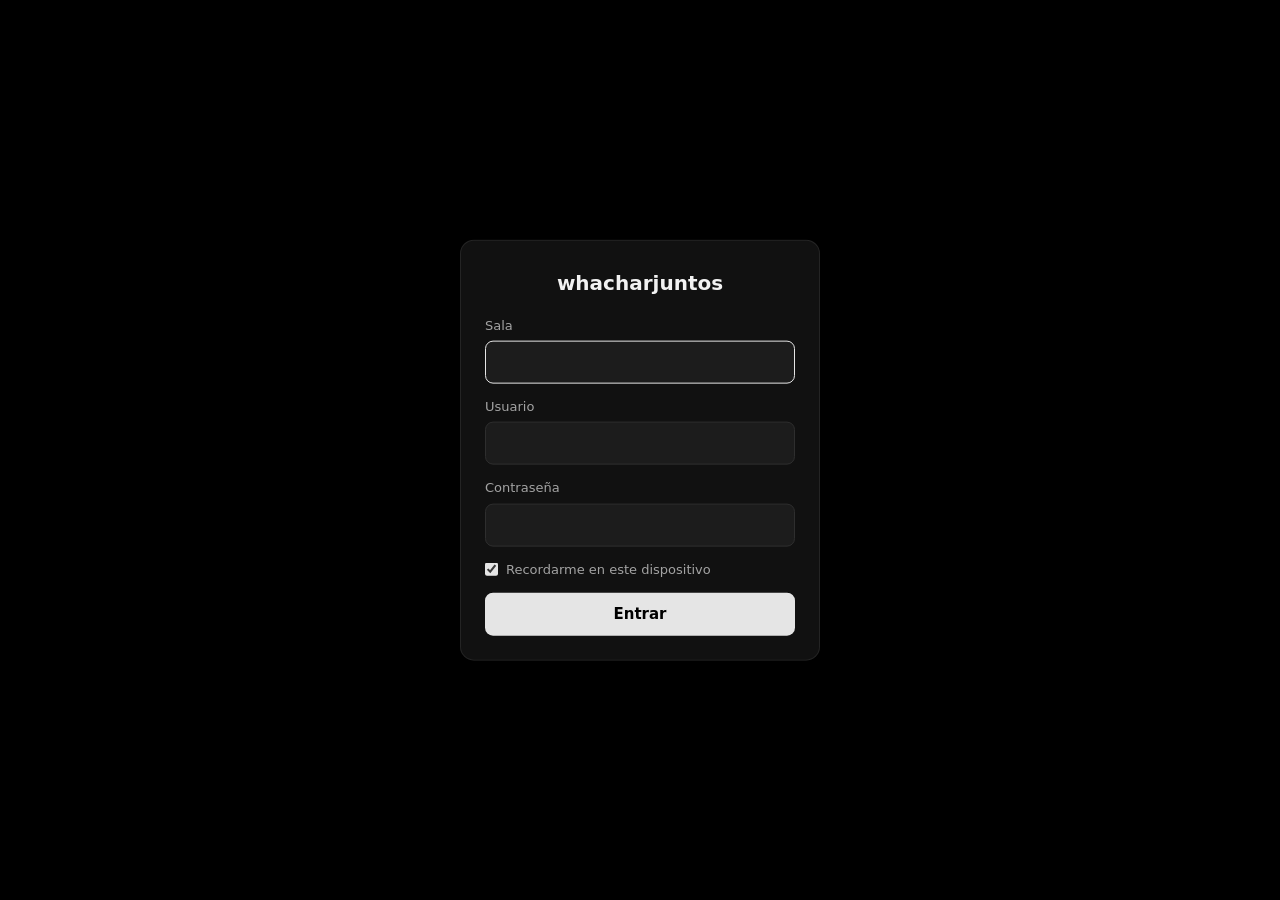
<file: web/index.html>
<!doctype html>
<html lang="es">
<head>
  <meta charset="utf-8">
  <meta name="viewport" content="width=device-width, initial-scale=1, viewport-fit=cover">
  <meta name="referrer" content="no-referrer">
  <meta name="robots" content="noindex, nofollow">
  <meta name="color-scheme" content="dark">
  <title>whacharjuntos</title>
  <link rel="icon" href="data:,">
  <link rel="stylesheet" href="style.css">
  <script src="app.js" defer></script>
</head>
<body>
  <main id="player" class="player show-ui logged-out">
    <video id="video" playsinline autoplay muted disablepictureinpicture></video>

    <div id="overlay" class="overlay" aria-live="polite">
      <div class="spinner" aria-hidden="true"></div>
      <p id="overlay-title" class="overlay-title">Conectando…</p>
      <p id="overlay-detail" class="overlay-detail"></p>
    </div>

    <button id="unmute" class="unmute" type="button" hidden>
      <svg viewBox="0 0 24 24" aria-hidden="true"><path d="M3 9v6h4l5 5V4L7 9H3zm13.5 3A4.5 4.5 0 0 0 14 8v8a4.5 4.5 0 0 0 2.5-4zM14 3.2v2.1a7 7 0 0 1 0 13.4v2.1a9 9 0 0 0 0-17.6z"/></svg>
      Activar sonido
    </button>

    <div id="controls" class="controls">
      <span id="status" class="status" data-state="connecting">conectando</span>

      <button id="btn-mute" class="icon-btn" type="button" aria-label="Activar sonido" title="Sonido (m)">
        <svg class="ico-on" viewBox="0 0 24 24" aria-hidden="true"><path d="M3 9v6h4l5 5V4L7 9H3zm13.5 3A4.5 4.5 0 0 0 14 8v8a4.5 4.5 0 0 0 2.5-4zM14 3.2v2.1a7 7 0 0 1 0 13.4v2.1a9 9 0 0 0 0-17.6z"/></svg>
        <svg class="ico-off" viewBox="0 0 24 24" aria-hidden="true"><path d="M16.5 12A4.5 4.5 0 0 0 14 8v2.2l2.5 2.5V12zM19 12c0 .9-.2 1.8-.5 2.6l1.5 1.5A8.9 8.9 0 0 0 21 12a9 9 0 0 0-7-8.8v2.1A7 7 0 0 1 19 12zM4.3 3 3 4.3 7.7 9H3v6h4l5 5v-6.7l4.3 4.3a7 7 0 0 1-2.3 1.2v2.1a9 9 0 0 0 3.7-1.8l2 2 1.3-1.3L4.3 3zM12 4 9.9 6.1 12 8.2V4z"/></svg>
      </button>
      <input id="volume" class="volume" type="range" min="0" max="1" step="0.01" value="1" aria-label="Volumen">

      <span class="spacer"></span>

      <div class="mode" role="group" aria-label="Protocolo">
        <button type="button" data-mode="whep" title="WebRTC: sub-segundo">WebRTC</button>
        <button type="button" data-mode="hls" title="LL-HLS: más latencia, más estable">LL-HLS</button>
      </div>

      <button id="btn-stats" class="icon-btn" type="button" aria-label="Estadísticas" title="Estadísticas (s)">
        <svg viewBox="0 0 24 24" aria-hidden="true"><path d="M4 20h3V10H4v10zm6.5 0h3V4h-3v16zM17 20h3v-7h-3v7z"/></svg>
      </button>
      <button id="btn-logout" class="icon-btn" type="button" aria-label="Salir" title="Salir">
        <svg viewBox="0 0 24 24" aria-hidden="true"><path d="M10 17v-3H3v-4h7V7l5 5-5 5zm4-14h5a2 2 0 0 1 2 2v14a2 2 0 0 1-2 2h-5v-2h5V5h-5V3z"/></svg>
      </button>
      <button id="btn-fullscreen" class="icon-btn" type="button" aria-label="Pantalla completa" title="Pantalla completa (f)">
        <svg viewBox="0 0 24 24" aria-hidden="true"><path d="M5 5h5V3H3v7h2V5zm9-2v2h5v5h2V3h-7zm5 16h-5v2h7v-7h-2v5zM5 14H3v7h7v-2H5v-5z"/></svg>
      </button>
    </div>

    <form id="login" class="login" hidden>
      <h1 class="login-title">whacharjuntos</h1>
      <label id="login-room-field" class="field">
        <span>Sala</span>
        <input id="login-room" name="room" autocomplete="off" autocapitalize="none" spellcheck="false"
               pattern="[A-Za-z0-9_\-]{1,64}" maxlength="64">
      </label>
      <label class="field">
        <span>Usuario</span>
        <input id="login-user" name="username" autocomplete="username" autocapitalize="none" spellcheck="false" required>
      </label>
      <label class="field">
        <span>Contraseña</span>
        <input id="login-pass" name="password" type="password" autocomplete="current-password" required>
      </label>
      <label class="remember">
        <input id="login-remember" type="checkbox" checked>
        <span>Recordarme en este dispositivo</span>
      </label>
      <p id="login-error" class="login-error" role="alert"></p>
      <button class="login-submit" type="submit">Entrar</button>
    </form>

    <aside id="stats" class="stats" hidden aria-label="Estadísticas">
      <dl>
        <dt>protocolo</dt><dd data-k="proto">—</dd>
        <dt>bitrate</dt><dd data-k="bitrate">—</dd>
        <dt>resolución</dt><dd data-k="resolution">—</dd>
        <dt>fps</dt><dd data-k="fps">—</dd>
        <dt>frames perdidos</dt><dd data-k="dropped">—</dd>
        <dt>paquetes perdidos</dt><dd data-k="lost">—</dd>
        <dt>RTT</dt><dd data-k="rtt">—</dd>
        <dt>jitter</dt><dd data-k="jitter">—</dd>
        <dt>latencia</dt><dd data-k="latency">—</dd>
      </dl>
    </aside>
  </main>
</body>
</html>
</file>
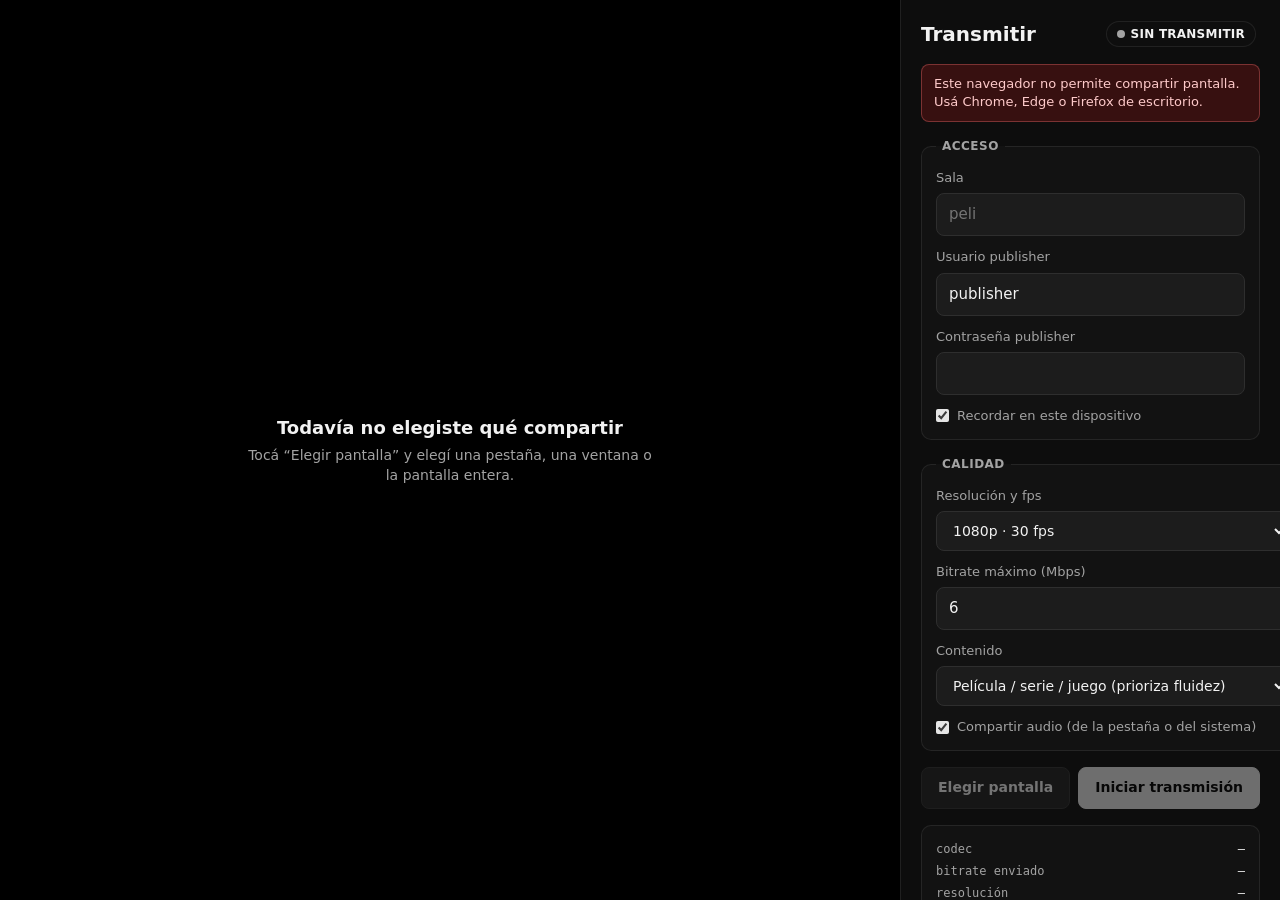
<file: web/transmitir/index.html>
<!doctype html>
<html lang="es">
<head>
  <meta charset="utf-8">
  <meta name="viewport" content="width=device-width, initial-scale=1, viewport-fit=cover">
  <meta name="referrer" content="no-referrer">
  <meta name="robots" content="noindex, nofollow">
  <meta name="color-scheme" content="dark">
  <title>Transmitir · whacharjuntos</title>
  <link rel="icon" href="data:,">
  <link rel="stylesheet" href="../style.css">
  <link rel="stylesheet" href="transmitir.css">
  <script src="transmitir.js" defer></script>
</head>
<body>
  <main class="studio">
    <section class="stage">
      <video id="preview" playsinline autoplay muted></video>
      <div id="stage-empty" class="stage-empty">
        <p class="stage-title">Todavía no elegiste qué compartir</p>
        <p class="stage-detail">Tocá “Elegir pantalla” y elegí una pestaña, una ventana o la pantalla entera.</p>
      </div>
    </section>

    <aside class="panel">
      <header class="panel-head">
        <h1>Transmitir</h1>
        <span id="status" class="status" data-state="idle">sin transmitir</span>
      </header>

      <p id="unsupported" class="notice notice-error" hidden>
        Este navegador no permite compartir pantalla. Usá Chrome, Edge o Firefox de escritorio.
      </p>

      <form id="form" class="panel-form" autocomplete="on">
        <fieldset class="group">
          <legend>Acceso</legend>
          <label class="field">
            <span>Sala</span>
            <input id="room" name="room" required maxlength="64" autocapitalize="none" spellcheck="false"
                   pattern="[A-Za-z0-9_\-]{1,64}" placeholder="peli">
          </label>
          <label class="field">
            <span>Usuario publisher</span>
            <input id="user" name="username" required autocomplete="username" autocapitalize="none" spellcheck="false">
          </label>
          <label class="field">
            <span>Contraseña publisher</span>
            <input id="pass" name="password" type="password" required autocomplete="current-password">
          </label>
          <label class="remember">
            <input id="remember" type="checkbox" checked>
            <span>Recordar en este dispositivo</span>
          </label>
        </fieldset>

        <fieldset class="group">
          <legend>Calidad</legend>
          <label class="field">
            <span>Resolución y fps</span>
            <select id="preset">
              <option value="720p30">720p · 30 fps</option>
              <option value="1080p30" selected>1080p · 30 fps</option>
              <option value="1080p60">1080p · 60 fps</option>
              <option value="1440p60">1440p · 60 fps</option>
              <option value="2160p30">4K · 30 fps</option>
              <option value="2160p60">4K · 60 fps</option>
            </select>
          </label>
          <label class="field">
            <span>Bitrate máximo (Mbps)</span>
            <input id="bitrate" type="number" min="0.5" max="80" step="0.5" value="6" required>
          </label>
          <label class="field">
            <span>Contenido</span>
            <select id="content">
              <option value="motion" selected>Película / serie / juego (prioriza fluidez)</option>
              <option value="detail">Texto / código / navegador (prioriza nitidez)</option>
            </select>
          </label>
          <label class="remember">
            <input id="audio" type="checkbox" checked>
            <span>Compartir audio (de la pestaña o del sistema)</span>
          </label>
        </fieldset>

        <p id="error" class="notice notice-error" role="alert" hidden></p>

        <div class="actions">
          <button id="btn-pick" class="btn" type="button">Elegir pantalla</button>
          <button id="btn-start" class="btn btn-primary" type="submit" disabled>Iniciar transmisión</button>
          <button id="btn-stop" class="btn btn-danger" type="button" hidden>Detener transmisión</button>
        </div>
      </form>

      <section id="share" class="group share" hidden>
        <span class="share-label">Link para tus amigos</span>
        <div class="share-row">
          <input id="share-url" readonly>
          <button id="btn-copy" class="btn" type="button">Copiar</button>
        </div>
      </section>

      <section class="group">
        <dl class="stats-grid">
          <dt>codec</dt><dd data-k="codec">—</dd>
          <dt>bitrate enviado</dt><dd data-k="bitrate">—</dd>
          <dt>resolución</dt><dd data-k="resolution">—</dd>
          <dt>fps</dt><dd data-k="fps">—</dd>
          <dt>limitado por</dt><dd data-k="limit">—</dd>
          <dt>RTT</dt><dd data-k="rtt">—</dd>
          <dt>pérdida</dt><dd data-k="loss">—</dd>
          <dt>audio</dt><dd data-k="audio">—</dd>
        </dl>
      </section>

      <p class="hint">
        Para el audio, compartí una <strong>pestaña</strong> con “Compartir audio de la pestaña”.
        Si compartís el audio de todo el sistema también se transmite Discord, y tus amigos se escuchan con eco.
        Dejá esta pestaña abierta mientras transmitís.
      </p>
    </aside>
  </main>
</body>
</html>
</file>
<file: web/style.css>
:root {
  --bg: #000;
  --fg: #f2f2f2;
  --muted: #a3a3a3;
  --panel: rgba(16, 16, 16, 0.72);
  --panel-border: rgba(255, 255, 255, 0.08);
  --accent: #e5e5e5;
  --live: #ef4444;
  --waiting: #a3a3a3;
  --warn: #f59e0b;
  --error: #f87171;
  --radius: 10px;
  --fade: 200ms ease;
}

* { box-sizing: border-box; }

html, body {
  margin: 0;
  height: 100%;
  background: var(--bg);
  color: var(--fg);
  font: 14px/1.4 system-ui, -apple-system, "Segoe UI", Roboto, sans-serif;
  overflow: hidden;
}

button { font: inherit; color: inherit; }

.player {
  position: fixed;
  inset: 0;
  background: var(--bg);
  user-select: none;
  -webkit-user-select: none;
}

.player:not(.show-ui) { cursor: none; }

video {
  width: 100%;
  height: 100%;
  object-fit: contain;
  background: var(--bg);
  display: block;
}

/* --- Overlay de estado ---------------------------------------------------- */

.overlay {
  position: absolute;
  inset: 0;
  display: flex;
  flex-direction: column;
  align-items: center;
  justify-content: center;
  gap: 8px;
  padding: 16px;
  text-align: center;
  pointer-events: none;
  transition: opacity var(--fade);
}

.overlay.is-hidden { opacity: 0; }

.overlay-title { margin: 0; font-size: 18px; font-weight: 600; }
.overlay-detail { margin: 0; max-width: 520px; color: var(--muted); }
.overlay-detail:empty { display: none; }

.spinner {
  width: 36px;
  height: 36px;
  border: 3px solid rgba(255, 255, 255, 0.15);
  border-top-color: var(--accent);
  border-radius: 50%;
  animation: spin 900ms linear infinite;
}

.overlay[data-state="error"] .spinner,
.overlay[data-state="waiting"] .spinner { animation-duration: 2400ms; }
.overlay[data-state="error"] .spinner { display: none; }
.overlay[data-state="error"] .overlay-title { color: var(--error); }

@keyframes spin { to { transform: rotate(360deg); } }

/* --- Botón grande de sonido ----------------------------------------------- */

.unmute {
  position: absolute;
  left: 50%;
  bottom: 96px;
  transform: translateX(-50%);
  display: flex;
  align-items: center;
  gap: 10px;
  padding: 14px 24px;
  font-size: 17px;
  font-weight: 600;
  background: rgba(255, 255, 255, 0.92);
  color: #000;
  border: 0;
  border-radius: 999px;
  cursor: pointer;
  box-shadow: 0 8px 30px rgba(0, 0, 0, 0.5);
}

.unmute[hidden] { display: none; }
.unmute svg { width: 22px; height: 22px; fill: currentColor; }
.unmute:hover { background: #fff; }

/* --- Barra de controles --------------------------------------------------- */

.controls {
  position: absolute;
  left: 0;
  right: 0;
  bottom: 0;
  display: flex;
  align-items: center;
  gap: 8px;
  padding: 28px 16px max(14px, env(safe-area-inset-bottom));
  background: linear-gradient(to top, rgba(0, 0, 0, 0.75), rgba(0, 0, 0, 0));
  opacity: 0;
  pointer-events: none;
  transition: opacity var(--fade);
}

.player.show-ui .controls { opacity: 1; pointer-events: auto; }

.spacer { flex: 1; }

.icon-btn {
  display: grid;
  place-items: center;
  width: 38px;
  height: 38px;
  padding: 0;
  background: transparent;
  border: 0;
  border-radius: 8px;
  cursor: pointer;
}

.icon-btn svg { width: 22px; height: 22px; fill: currentColor; }
.icon-btn:hover, .icon-btn[aria-pressed="true"] { background: rgba(255, 255, 255, 0.12); }

#btn-mute .ico-on { display: none; }
#btn-mute .ico-off { display: block; }
#btn-mute[data-muted="false"] .ico-on { display: block; }
#btn-mute[data-muted="false"] .ico-off { display: none; }

.volume {
  width: 110px;
  accent-color: var(--accent);
  cursor: pointer;
}

.status {
  display: inline-flex;
  align-items: center;
  gap: 6px;
  padding: 4px 10px;
  margin-right: 4px;
  border-radius: 999px;
  background: var(--panel);
  border: 1px solid var(--panel-border);
  font-size: 12px;
  font-weight: 600;
  letter-spacing: 0.02em;
  text-transform: uppercase;
  white-space: nowrap;
}

.status::before {
  content: "";
  width: 8px;
  height: 8px;
  border-radius: 50%;
  background: var(--warn);
}

.status[data-state="live"]::before { background: var(--live); }
.status[data-state="waiting"]::before { background: var(--waiting); }
.status[data-state="error"]::before { background: var(--error); }

.mode {
  display: inline-flex;
  padding: 3px;
  border-radius: 999px;
  background: var(--panel);
  border: 1px solid var(--panel-border);
}

.mode button {
  padding: 5px 12px;
  border: 0;
  border-radius: 999px;
  background: transparent;
  color: var(--muted);
  font-size: 12px;
  font-weight: 600;
  cursor: pointer;
}

.mode button[aria-pressed="true"] { background: var(--accent); color: #000; }

/* --- Login ---------------------------------------------------------------- */

.player.logged-out .overlay,
.player.logged-out .controls,
.player.logged-out .unmute,
.player.logged-out .stats { display: none; }

.player.logged-out { cursor: auto; }

.login {
  position: absolute;
  top: 50%;
  left: 50%;
  transform: translate(-50%, -50%);
  width: min(360px, calc(100% - 32px));
  display: flex;
  flex-direction: column;
  gap: 14px;
  padding: 28px 24px 24px;
  background: #111;
  border: 1px solid var(--panel-border);
  border-radius: 14px;
  user-select: auto;
  -webkit-user-select: auto;
}

.login[hidden] { display: none; }

.login-title { margin: 0 0 6px; font-size: 20px; font-weight: 700; text-align: center; }

.field { display: flex; flex-direction: column; gap: 6px; }
.field[hidden] { display: none; }
.field span { color: var(--muted); font-size: 13px; }

.field input {
  padding: 10px 12px;
  font: inherit;
  font-size: 15px;
  color: var(--fg);
  background: #1c1c1c;
  border: 1px solid #2e2e2e;
  border-radius: 8px;
  outline: none;
}

.field input:focus { border-color: var(--accent); }

.remember { display: flex; align-items: center; gap: 8px; color: var(--muted); font-size: 13px; cursor: pointer; }
.remember input { accent-color: var(--accent); margin: 0; }

.login-error { margin: 0; color: var(--error); font-size: 13px; }
.login-error:empty { display: none; }

.login-submit {
  padding: 11px;
  font-size: 15px;
  font-weight: 600;
  color: #000;
  background: var(--accent);
  border: 0;
  border-radius: 8px;
  cursor: pointer;
}

.login-submit:hover { background: #fff; }

/* --- Panel de stats ------------------------------------------------------- */

.stats {
  position: absolute;
  top: 16px;
  left: 16px;
  padding: 12px 14px;
  background: var(--panel);
  border: 1px solid var(--panel-border);
  border-radius: var(--radius);
  font: 12px/1.5 ui-monospace, SFMono-Regular, Menlo, Consolas, monospace;
  pointer-events: none;
  backdrop-filter: blur(6px);
}

.stats[hidden] { display: none; }

.stats dl {
  display: grid;
  grid-template-columns: auto auto;
  gap: 2px 14px;
  margin: 0;
}

.stats dt { color: var(--muted); }
.stats dd { margin: 0; text-align: right; font-variant-numeric: tabular-nums; }

/* --- Responsive (prioridad desktop) --------------------------------------- */

@media (max-width: 600px) {
  .controls { gap: 4px; padding-left: 10px; padding-right: 10px; }
  .volume { display: none; }
  .status { padding: 4px 8px; }
  .mode button { padding: 5px 9px; }
  .unmute { bottom: 84px; font-size: 16px; padding: 12px 20px; }
  .stats { top: 10px; left: 10px; right: 10px; }
}
</file>
<file: web/transmitir/transmitir.css>
/* Estudio de transmisión. Reutiliza tokens y componentes de ../style.css. */

html, body { overflow: auto; }

.studio {
  display: grid;
  grid-template-columns: minmax(0, 1fr) 380px;
  min-height: 100%;
  height: 100%;
}

/* --- Vista previa --------------------------------------------------------- */

.stage {
  position: relative;
  min-height: 0;
  background: var(--bg);
}

.stage video {
  position: absolute;
  inset: 0;
}

.stage-empty {
  position: absolute;
  inset: 0;
  display: flex;
  flex-direction: column;
  align-items: center;
  justify-content: center;
  gap: 6px;
  padding: 16px;
  text-align: center;
}

.stage-empty[hidden] { display: none; }
.stage-title { margin: 0; font-size: 18px; font-weight: 600; }
.stage-detail { margin: 0; max-width: 420px; color: var(--muted); }

/* --- Panel ---------------------------------------------------------------- */

.panel {
  display: flex;
  flex-direction: column;
  gap: 16px;
  padding: 20px;
  overflow-y: auto;
  background: #0d0d0d;
  border-left: 1px solid var(--panel-border);
  user-select: auto;
  -webkit-user-select: auto;
}

.panel-head {
  display: flex;
  align-items: center;
  justify-content: space-between;
  gap: 12px;
}

.panel-head h1 { margin: 0; font-size: 20px; }

.status[data-state="idle"]::before { background: var(--waiting); }

.panel-form { display: flex; flex-direction: column; gap: 16px; }

.group {
  display: flex;
  flex-direction: column;
  gap: 12px;
  margin: 0;
  padding: 14px;
  border: 1px solid var(--panel-border);
  border-radius: var(--radius);
  background: #121212;
}

.group[hidden] { display: none; }

.group legend {
  padding: 0 6px;
  color: var(--muted);
  font-size: 12px;
  font-weight: 600;
  letter-spacing: 0.04em;
  text-transform: uppercase;
}

.group:disabled { opacity: 0.55; }

.field select {
  padding: 10px 12px;
  font: inherit;
  font-size: 14px;
  color: var(--fg);
  background: #1c1c1c;
  border: 1px solid #2e2e2e;
  border-radius: 8px;
  outline: none;
}

.field select:focus { border-color: var(--accent); }

.actions { display: flex; flex-wrap: wrap; gap: 8px; }

.btn {
  flex: 1 1 auto;
  padding: 10px 14px;
  font-size: 14px;
  font-weight: 600;
  color: var(--fg);
  background: #222;
  border: 1px solid #333;
  border-radius: 8px;
  cursor: pointer;
}

.btn:hover:not(:disabled) { background: #2b2b2b; }
.btn:disabled { opacity: 0.45; cursor: default; }
.btn[hidden] { display: none; }

.btn-primary { color: #000; background: var(--accent); border-color: var(--accent); }
.btn-primary:hover:not(:disabled) { background: #fff; }

.btn-danger { color: #fff; background: #b91c1c; border-color: #b91c1c; }
.btn-danger:hover:not(:disabled) { background: #dc2626; }

.notice {
  margin: 0;
  padding: 10px 12px;
  border-radius: 8px;
  font-size: 13px;
}

.notice[hidden] { display: none; }
.notice-error { color: #fecaca; background: rgba(185, 28, 28, 0.25); border: 1px solid rgba(248, 113, 113, 0.35); }

.share-label { color: var(--muted); font-size: 13px; }
.share-row { display: flex; gap: 8px; }

.share-row input {
  flex: 1;
  min-width: 0;
  padding: 9px 10px;
  font: 13px/1.4 ui-monospace, SFMono-Regular, Menlo, Consolas, monospace;
  color: var(--fg);
  background: #1c1c1c;
  border: 1px solid #2e2e2e;
  border-radius: 8px;
}

.share-row .btn { flex: 0 0 auto; }

.stats-grid {
  display: grid;
  grid-template-columns: auto auto;
  gap: 4px 14px;
  margin: 0;
  font: 12px/1.5 ui-monospace, SFMono-Regular, Menlo, Consolas, monospace;
}

.stats-grid dt { color: var(--muted); }
.stats-grid dd { margin: 0; text-align: right; font-variant-numeric: tabular-nums; }

.hint { margin: 0; color: var(--muted); font-size: 12px; }

/* --- Responsive ----------------------------------------------------------- */

@media (max-width: 900px) {
  .studio { grid-template-columns: 1fr; grid-template-rows: 40vh auto; height: auto; }
  .stage { min-height: 40vh; }
  .panel { border-left: 0; border-top: 1px solid var(--panel-border); padding: 16px; }
}
</file>
